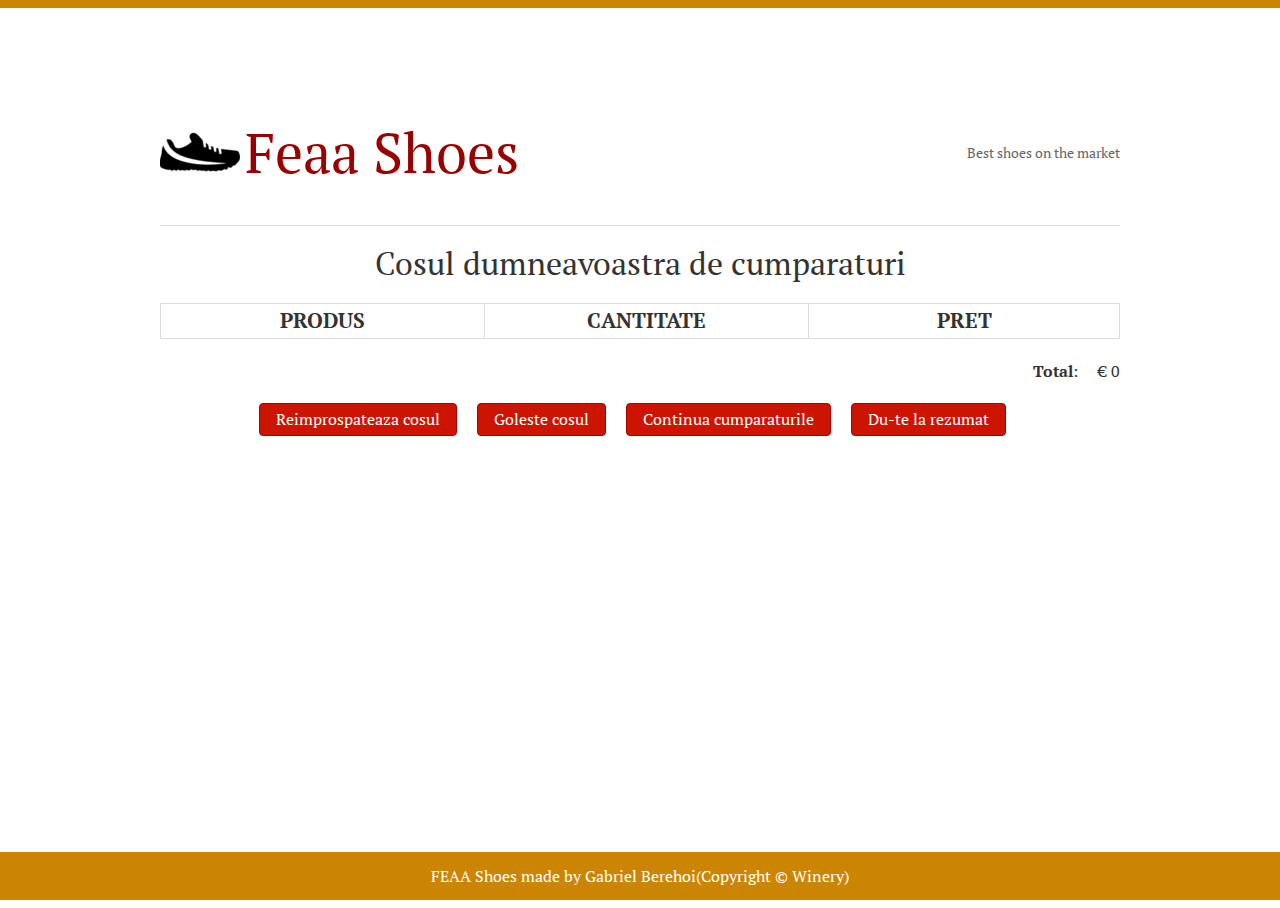
<file: cart.html>
<!DOCTYPE html>
<html>
<head>
<title>FEAA Shoes: Cosul de cumparaturi</title>
<meta charset="utf-8" />
<link rel="stylesheet" href="css/style.css" media="screen" type="text/css" />
<script type="text/javascript" src="http://ajax.googleapis.com/ajax/libs/jquery/2.0.3/jquery.min.js"></script>
<script type="text/javascript" src="js/jquery.shop.js"></script>
</head>

<body>

<div id="site">
	<header id="masthead">
		<h1>Feaa Shoes <span class="tagline">Best shoes on the market</h1>
	</header>
	<div id="content">
		<h1>Cosul dumneavoastra de cumparaturi</h1>
		<form id="shopping-cart" action="cart.html" method="post">
			<table class="shopping-cart">
			  <thead>
				<tr>
					<th scope="col">Produs</th>
					<th scope="col">Cantitate</th>
					<th scope="col" colspan="2">Pret</th>
				</tr>
			  </thead>
			  <tbody>
			  
			  </tbody>
			</table>
			<p id="sub-total">
				<strong>Total</strong>: <span id="stotal"></span>
			</p>
			<ul id="shopping-cart-actions">
				<li>
					<input type="submit" name="update" id="update-cart" class="btn" value="Reimprospateaza cosul" />
				</li>
				<li>
					<input type="submit" name="delete" id="empty-cart" class="btn" value="Goleste cosul" />
				</li>
				<li>
					<a href="index.html" class="btn">Continua cumparaturile</a>
				</li>
				<li>
					<a href="checkout.html" class="btn">Du-te la rezumat</a>
				</li>
			</ul>
		</form>
	</div>
	
	

</div>

<footer id="site-info">
		FEAA Shoes made by Gabriel Berehoi(Copyright © Winery)
	</footer>

</body>
</html>
</file>
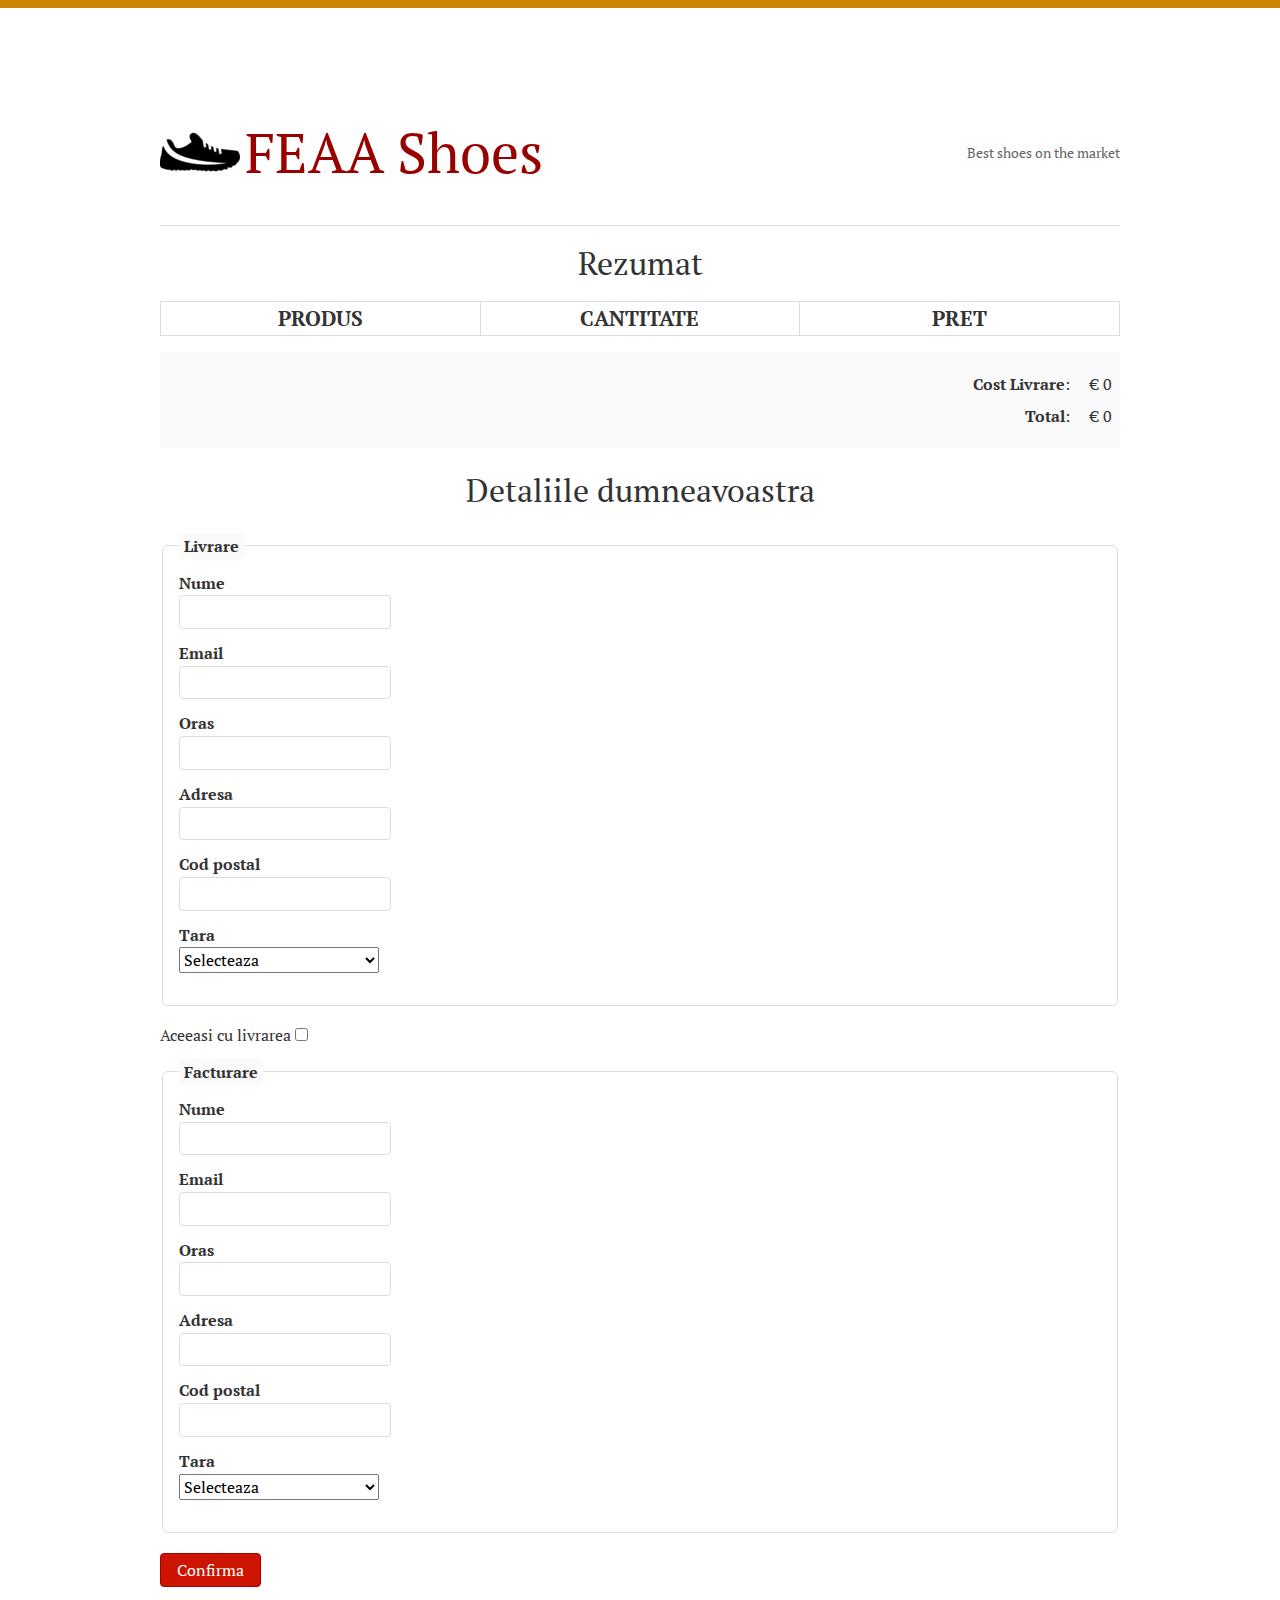
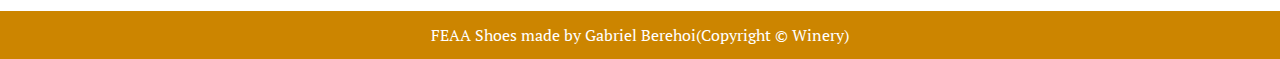
<file: checkout.html>
<!DOCTYPE html>
<html>
<head>
<title>FEAA Shoes: Rezumat</title>
<meta charset="utf-8" />
<link rel="stylesheet" href="css/style.css" media="screen" type="text/css" />
<script type="text/javascript" src="http://ajax.googleapis.com/ajax/libs/jquery/2.0.3/jquery.min.js"></script>
<script type="text/javascript" src="js/jquery.shop.js"></script>
</head>

<body id="checkout-page">

<div id="site">
	<header id="masthead">
		<h1>FEAA Shoes <span class="tagline">Best shoes on the market</h1>
	</header>
	<div id="content">
		<h1>Rezumat</h1>
			<table id="checkout-cart" class="shopping-cart">
			  <thead>
				<tr>
					<th scope="col">Produs</th>
					<th scope="col">Cantitate</th>
					<th scope="col">Pret</th>
				</tr>
			  </thead>
			  <tbody>
			  
			  </tbody>
			</table>
		 <div id="pricing">
			
			<p id="shipping">
				<strong>Cost Livrare</strong>: <span id="sshipping"></span>
			</p>
			
			<p id="sub-total">
				<strong>Total</strong>: <span id="stotal"></span>
			</p>
		 </div>
		 
		 <form action="order.html" method="post" id="checkout-order-form">
		 	<h2>Detaliile dumneavoastra</h2>
		 	
		 	<fieldset id="fieldset-billing">
		 		<legend>Livrare</legend>
		 		<div>
		 			<label for="name">Nume</label>
		 			<input type="text" name="Nume" id="Nume" data-type="string" data-message="Acest camp nu poate fi gol" />
		 		</div>
		 		<div>
		 			<label for="Email">Email</label>
		 			<input type="text" name="email" id="email" data-type="expression" data-message="Aceasta nu este o adresa email valabila" />
		 		</div>
		 		<div>
		 			<label for="Oras">Oras</label>
		 			<input type="text" name="Oras" id="Oras" data-type="string" data-message="Acest camp nu poate fi gol" />
		 		</div>
		 		<div>
		 			<label for="address">Adresa</label>
		 			<input type="text" name="Adresa" id="Adresa" data-type="string" data-message="Acest camp nu poate fi gol" />
		 		</div>
		 		<div>
		 			<label for="zip">Cod postal</label>
		 			<input type="text" name="cod" id="cod" data-type="string" data-message="Acest camp nu poate fi gol" />
		 		</div>
		 		<div>
		 			<label for="tara">Tara</label>
		 			<select name="tara" id="tara" data-type="string" data-message="Acest camp nu poate fi gol">
		 				<option value="">Selecteaza</option>
		 				<option value="Ro">Romania</option>
		 				<option value="RM">Republica Moldova</option>
		 			</select>
		 		</div>
		 	</fieldset>
		 	
		 	<div id="shipping-same">Aceeasi cu livrarea <input type="checkbox" id="same-as-billing" value=""/></div>
		 	
		 	<fieldset id="fieldset-shipping">
		 		
		 		<legend>Facturare</legend>
		 		
		 				 		<div>
		 			<label for="name">Nume</label>
		 			<input type="text" name="Nume" id="Nume" data-type="string" data-message="Acest camp nu poate fi gol" />
		 		</div>
		 		<div>
		 			<label for="Email">Email</label>
		 			<input type="text" name="email" id="email" data-type="expression" data-message="Aceasta nu este o adresa email valabila" />
		 		</div>
		 		<div>
		 			<label for="Oras">Oras</label>
		 			<input type="text" name="Oras" id="Oras" data-type="string" data-message="Acest camp nu poate fi gol" />
		 		</div>
		 		<div>
		 			<label for="address">Adresa</label>
		 			<input type="text" name="Adresa" id="Adresa" data-type="string" data-message="Acest camp nu poate fi gol" />
		 		</div>
		 		<div>
		 			<label for="zip">Cod postal</label>
		 			<input type="text" name="cod" id="cod" data-type="string" data-message="Acest camp nu poate fi gol" />
		 		</div>
		 		<div>
		 			<label for="tara">Tara</label>
		 			<select name="tara" id="tara" data-type="string" data-message="Acest camp nu poate fi gol">
		 				<option value="">Selecteaza</option>
		 				<option value="Ro">Romania</option>
		 				<option value="RM">Republica Moldova</option>
		 			</select>
		 		</div>
		 	</fieldset>
		 	
		 	<p><input type="submit" id="submit-order" value="Confirma" class="btn" /></p>
		 
		 </form>
	</div>
	
	

</div>

<footer id="site-info">
		FEAA Shoes made by Gabriel Berehoi(Copyright © Winery)
	</footer>

</body>
</html>
</file>
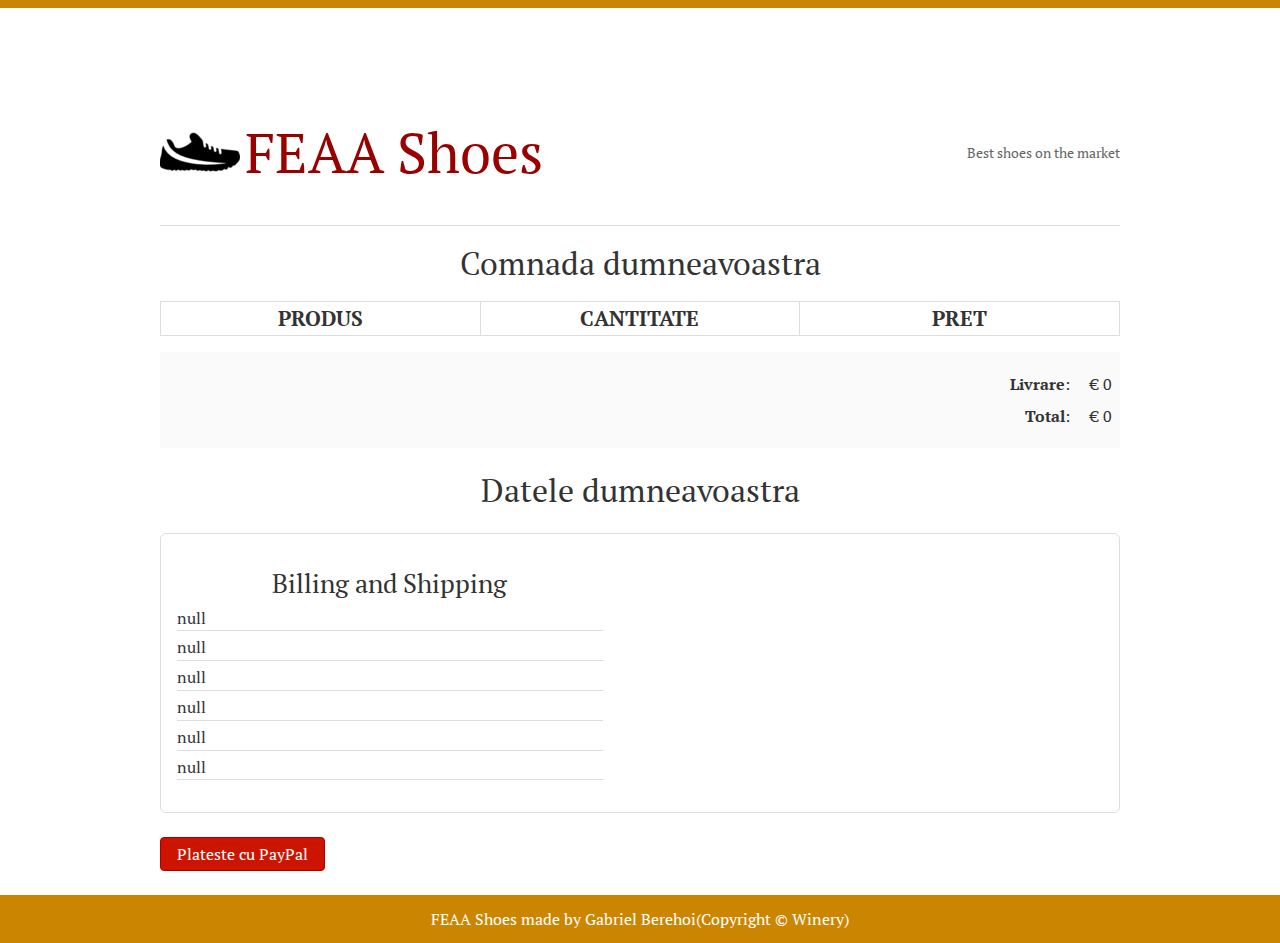
<file: order.html>
<!DOCTYPE html>
<html>
<head>
<title>FEAA Shoes: Comanda dumneavoastra</title>
<meta charset="utf-8" />
<link rel="stylesheet" href="css/style.css" media="screen" type="text/css" />
<script type="text/javascript" src="http://ajax.googleapis.com/ajax/libs/jquery/2.0.3/jquery.min.js"></script>
<script type="text/javascript" src="js/jquery.shop.js"></script>
</head>

<body id="checkout-page">

<div id="site">
	<header id="masthead">
		<h1>FEAA Shoes <span class="tagline">Best shoes on the market</h1>
	</header>
	<div id="content">
		<h1>Comnada dumneavoastra</h1>
			<table id="checkout-cart" class="shopping-cart">
			  <thead>
				<tr>
					<th scope="col">Produs</th>
					<th scope="col">Cantitate</th>
					<th scope="col">Pret</th>
				</tr>
			  </thead>
			  <tbody>
			  
			  </tbody>
			</table>
		 <div id="pricing">
			
			<p id="shipping">
				<strong>Livrare</strong>: <span id="sshipping"></span>
			</p>
			
			<p id="sub-total">
				<strong>Total</strong>: <span id="stotal"></span>
			</p>
		 </div>
		 
		 <div id="user-details">
		 	<h2>Datele dumneavoastra</h2>
		 	<div id="user-details-content"></div>
		 </div>
		 
		 
		 
		 
<form id="paypal-form" action="" method="post">
	<input type="hidden" name="cmd" value="_cart" />
	<input type="hidden" name="upload" value="1" />
	<input type="hidden" name="business" value="" />
        
	<input type="hidden" name="currency_code" value="" />
	<input type="submit" id="paypal-btn" class="btn" value="Plateste cu PayPal" />
</form>
		 
		 
	</div>
	
	

</div>

<footer id="site-info">
		FEAA Shoes made by Gabriel Berehoi(Copyright © Winery)
	</footer>

</body>
</html>
</file>
<file: css/style.css>
@import url(http://fonts.googleapis.com/css?family=PT+Serif:400,700,400italic);


/*! normalize.css v2.1.2 | MIT License | git.io/normalize */article,aside,details,figcaption,figure,footer,header,hgroup,main,nav,section,summary{display:block}audio,canvas,video{display:inline-block}audio:not([controls]){display:none;height:0}[hidden],template{display:none}script{display:none!important}html{font-family:sans-serif;-ms-text-size-adjust:100%;-webkit-text-size-adjust:100%}body{margin:0}a{background:0 0}a:focus{outline:thin dotted}a:active,a:hover{outline:0}h1{font-size:2em;margin:.67em 0}abbr[title]{border-bottom:1px dotted}b,strong{font-weight:700}dfn{font-style:italic}hr{-moz-box-sizing:content-box;box-sizing:content-box;height:0}mark{background:#ff0;color:#000}code,kbd,pre,samp{font-family:monospace,serif;font-size:1em}pre{white-space:pre-wrap}q{quotes:"\201C" "\201D" "\2018" "\2019"}small{font-size:80%}sub,sup{font-size:75%;line-height:0;position:relative;vertical-align:baseline}sup{top:-.5em}sub{bottom:-.25em}img{border:0}svg:not(:root){overflow:hidden}figure{margin:0}fieldset{border:1px solid silver;margin:0 2px;padding:.35em .625em .75em}legend{border:0;padding:0}button,input,select,textarea{font-family:inherit;font-size:100%;margin:0}button,input{line-height:normal}button,select{text-transform:none}button,html input[type=button],input[type=reset],input[type=submit]{-webkit-appearance:button;cursor:pointer}button[disabled],html input[disabled]{cursor:default}input[type=checkbox],input[type=radio]{box-sizing:border-box;padding:0}input[type=search]{-webkit-appearance:textfield;-moz-box-sizing:content-box;-webkit-box-sizing:content-box;box-sizing:content-box}input[type=search]::-webkit-search-cancel-button,input[type=search]::-webkit-search-decoration{-webkit-appearance:none}button::-moz-focus-inner,input::-moz-focus-inner{border:0;padding:0}textarea{overflow:auto;vertical-align:top}table{border-collapse:collapse;border-spacing:0}


/*= Demo */

html, body {
	height: 100%;
	min-height: 100%;
}

body {
	font: 100%/1 'PT Serif', serif;
	background: #fff;
	color: #333;
	border-top: 0.5em solid #cc8500;	
}

:active, :focus {
	outline-style: none;
}

a:link {
	color: #cc8500;
	text-decoration: none;
}

a:hover {
	color: #cc1400;
	text-decoration: underline;
}

h1, h2, h3, h4, h5, h6 {
	font-weight: normal;
	font-size: 100%;
}

#site {
	max-width: 960px;
	margin: 0 auto;
	padding: 0 1em;
}

#masthead {
	margin-top: 3em;
	padding: 2em 0 0.5em 0;
	border-bottom: 1px solid #ddd;
}

#masthead h1 {
	margin: 0;
	font-size: 3.5em;
	overflow: hidden;
	padding-left: 85px;
	min-height: 82px;
	line-height: 2.3;
	background: url(../images/logo.png) no-repeat 0 50%;
	color: #900;
	
}

.tagline {
	float: right;
	color: #666;
	font-size: 14px;
	padding-top: 3.5em;
}

#products ul {
	margin: 1.5em 0;
	padding: 0;
	list-style: none;
	overflow: hidden;
}

#products li {
	float: left;
	width: 31%;
	margin: 0 1%;
	display: block;
}

.product-image {
	margin: 0 auto 1em auto;
	background: #000;
	width: 150px;
	height: 150px;
	overflow: hidden;
	border-radius: 50%;
	
}

.product-description {
	padding: 1em;
	background: #000;
	color: #fff;
	border-radius: 5px;
}

.product-name {
	text-align: center;
	color: #fc0;
	margin: 0;
	font-size: 1.4em;
	padding-bottom: 0.2em;
	border-bottom: 1px dotted #666;
	text-transform: uppercase;
	letter-spacing: 0.1em;
}

.product-price {
	width: 4em;
	height: 4em;
	font-size: 1.2em;
	text-align: center;
	margin: 1em auto;
	background: #fff;
	color: #800;
	line-height: 4;
	border-radius: 50%;
}

form.add-to-cart div,
form.add-to-cart p {
	text-align: center;
}

form input.qty {
	width: 40px;
	border: 1px solid #eee;
	font: 1em 'PT Serif', serif;
	background: #f9f9f9;
	color: #000;
	border-radius: 3px;
	margin-left: 0.4em;
}

.btn, a.btn {
	display: inline-block;
	background: #cc1400;
	color: #fff;
	font: 1em 'PT Serif', serif;
	padding: 0.3em 1em;
	text-align: center;
	border-radius: 4px;
	border: 1px solid #a00;
}


#site-info {
	height: 3em;
	width: 100%;
	line-height: 3;
	text-align: center;
	background: #cc8500;
	position: absolute;
	color: #fff;
	left: 0;
	bottom: 0;
}

body#checkout-page #site-info {
	position: static;
}

#shopping-cart {
	margin: 1.5em 0;
}

.shopping-cart {
	border: 1px solid #ddd;
	border-collapse: collapse;
	border-spacing: 0;
	width: 100%;
	table-layout: fixed;
}

.shopping-cart th {
	font-size: 1.3em;
	padding: 0.3em;
	width: 33.3%;
	border: 1px solid #ddd;
	text-transform: uppercase;
}

.shopping-cart td {
	padding: 0.3em;
	width: 33.3%;
	border: 1px solid #ddd;
}

.shopping-cart tr:nth-child(even) {
	background: #fafafa;
},

.shopping-cart td.pdelete {
	text-align: center;
}

.pdelete a,
.pdelete a:hover {
	color: #c00;
	text-decoration: none;
	font-size: 2.5em;
	display: block;
	text-align: center;
}

#shopping-cart-actions {
	margin: 1.5em 0;
	padding: 0;
	list-style: none;
	text-align: center;
}

#shopping-cart-actions li {
	display: inline-block;
	margin-right: 1em;
}

#pricing {
	padding: 0.5em;
	margin: 1em 0;
	background: #fafafa;
}

#sub-total, #shipping {
	margin: 1.5em 0;
	text-align: right;
}

#sub-total span,
#shipping span {
	margin-left: 1em;
}

#content > h1,
#checkout-order-form h2 {
	font-size: 2em;
	text-align: center;
}

#pricing #sub-total,
#pricing #shipping {
	margin: 1em 0;
}

#checkout-order-form {
	margin: 1.5em 0;
}

#checkout-order-form fieldset {
	border: 1px solid #ddd;
	border-radius: 6px;
	padding: 1em;
	margin-bottom: 1.3em;
}

#checkout-order-form legend {
	padding: 0.3em;
	background: #fafafa;
	font-weight: bold;
}

#checkout-order-form div {
	margin-bottom: 1em;
}

#checkout-order-form label {
	display: block;
	font-weight: bold;
	margin-bottom: 0.3em;
	text-align: left;
}

#checkout-order-form input[type="text"] {
	width: 200px;
	display: block;
	background: #fff;
	border: 1px solid #ddd;
	border-radius: 4px;
	padding: 0.3em;
}

#checkout-order-form select {
	width: 200px;
	display: block;
}

.message {
	display: block;
	margin: 0.5em 0;
	color: red;
}

#user-details {
	margin: 1.5em 0;
}

#user-details > h2 {
	text-align: center;
	font-size: 2em;
}

#user-details-content {
	margin: 1.5em 0;
	padding: 1em;
	border: 1px solid #ddd;
	border-radius: 6px;
	overflow: hidden;
}

#user-details-content .detail {
	float: left;
	width: 46%;
}

#user-details-content .detail.right {
	float: right;
}

#user-details-content .detail > h2 {
	text-align: center;
	font-size: 1.6em;
	margin-bottom: 0.5em;
}

#user-details-content ul {
	margin: 0 0 1em 0;
	padding: 0;
	list-style: none;
}

#user-details-content li {
	display: block;
	margin-bottom: 0.5em;
	padding-bottom: 0.3em;
	border-bottom: 1px solid #ddd;
}

#paypal-form {
	margin: 1.5em 0;
}
</file>
